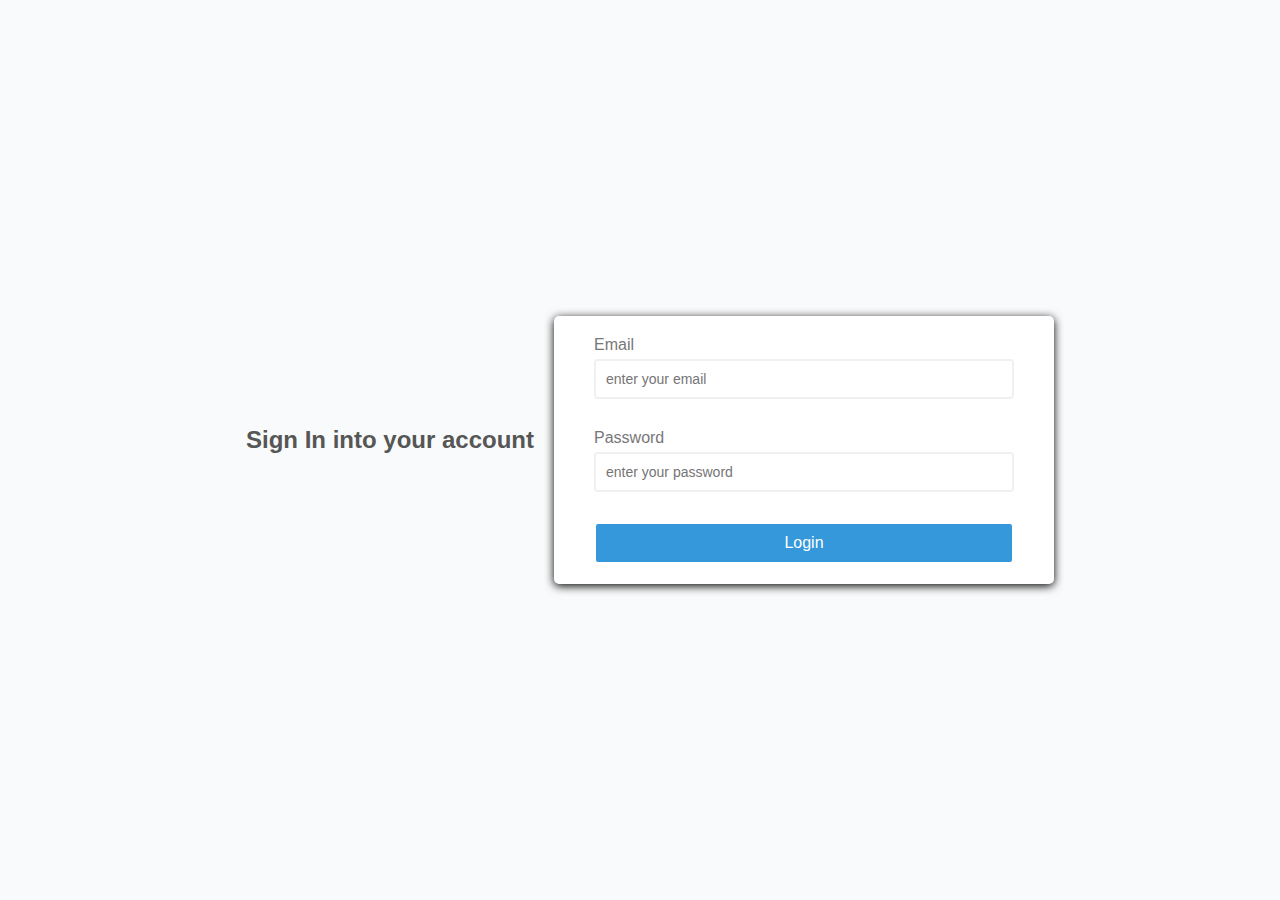
<file: signin.html>
<!DOCTYPE html>
<html lang="en">
<head>
    <meta charset="UTF-8">
    <meta name="viewport" content="width=device-width, initial-scale=1.0">
    <title>Sign In</title>
    <link rel="stylesheet" href="../css/styles.css">
</head>
<body>
    <h2>Sign In into your account</h2>
    <div class="container">
        <form id="form"> <!-- Added id="form" here -->
            <div class="form-control"> 
                <label for="email">Email</label>
                <input type="email" name="email" placeholder="enter your email" id="email">
            </div>

            <div class="form-control"> 
                <label for="password">Password</label>
                <input type="password" name="password" placeholder="enter your password" id="password">
                <small>Error message</small>
            </div>
            <button type="submit">Login</button> <!-- Changed id to type="submit" -->
        </form>
    </div>
    <div id="error"></div> <!-- Added a div to display error messages -->
    <script>
        // JavaScript code here
        const form = document.getElementById("form");
const email = document.getElementById("email");
const password = document.getElementById("password");

form.addEventListener("submit", function (e) {
    e.preventDefault();

    if (validateForm()) {
        const userData = getUserData();
        const enteredEmail = email.value.trim();
        const enteredPassword = password.value.trim();

        if (userData && userData.email === enteredEmail && userData.password === enteredPassword) {
            // Authentication successful, redirect to index.html
            window.location.href = "index.html";
        } else {
            // Invalid credentials
            showError("Invalid email or password");
        }
    }
});

function validateForm() {
    const emailValue = email.value.trim();
    const passwordValue = password.value.trim();

    if (emailValue === "") {
        showError("Email is required");
        return false;
    } else if (!isValidEmail(emailValue)) {
        showError("Email is not valid");
        return false;
    }

    if (passwordValue === "") {
        showError("Password is required");
        return false;
    }

    return true;
}

function showError(message) {
    const errorDiv = document.getElementById("error");
    errorDiv.innerText = message;
}

function isValidEmail(email) {
    const emailRegex = /^[^\s@]+@[^\s@]+\.[^\s@]+$/;
    return emailRegex.test(email);
}

function getUserData() {
    // Retrieve user data from localStorage
    const userDataJSON = localStorage.getItem("userData");
    return userDataJSON ? JSON.parse(userDataJSON) : null;
}

    </script>
</body>
</html>
</file>
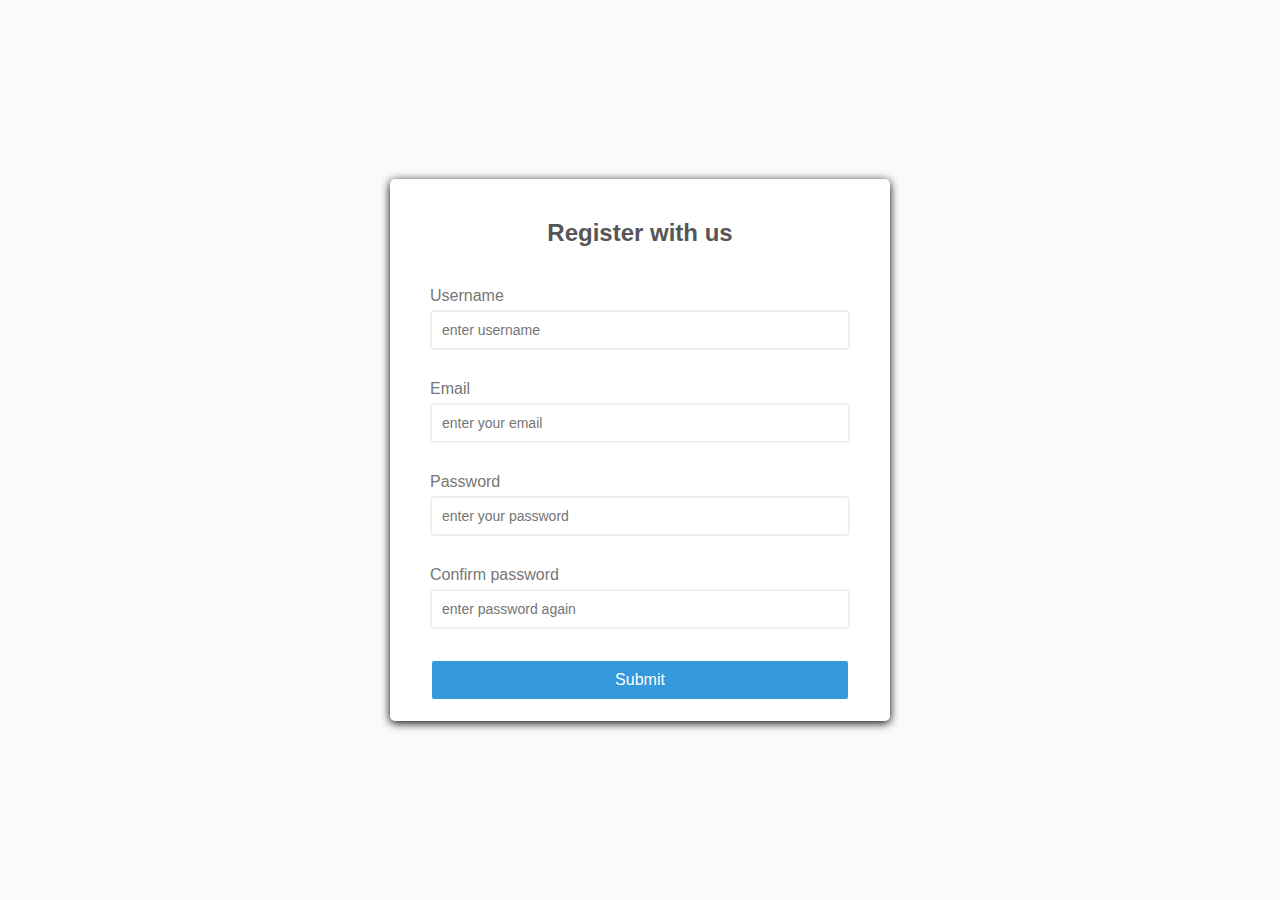
<file: signup.html>
<!DOCTYPE html>
<html lang="en">
<head>
    <meta charset="UTF-8">
    <meta name="viewport" content="width=device-width, initial-scale=1.0">
    <title>Form Validation</title>
    <link rel="stylesheet" href="../css/styles.css">
</head>
<body>
   
    <div class="container">

        <form id="form" class="form" >
            <h2>Register with us</h2>
            <div class="form-control"> 
                <label for="username">Username</label>
                <input type="text" name="username" placeholder="enter username" id="username">
                <small>Error message</small>
            </div>

            <div class="form-control"> 
                <label for="email">Email</label>
                <input type="email" name="email" placeholder="enter your email" id="email">
                <small>Error message</small>
            </div>

            <div class="form-control"> 
                <label for="password">Password</label>
                <input type="password" name="password" placeholder="enter your password" id="password">
                <small>Error message</small>
            </div>

            

            <div class="form-control"> 
                <label for="password2">Confirm password</label>
                <input type="password" name="password" placeholder="enter password again" id="password2">
                <small>Error message</small>
            </div>
            <button>Submit</button>
        </form>
   </div>

   <script src="../js/signup.js"></script>
</body>
</html>
</file>
<file: css/styles.css>
:root{
    --success-color:green;
    --error-color: red;
}

*{
    box-sizing: border-box;
}
body{
    background-color: #f9fafb;
    font-family: 'open sans', sans-serif;
    display: flex;
    align-items: center;
    justify-content: center;
    min-height: 100vh;
    margin: 0;

} 
.container{
    background-color: #fff;
    border-radius: 5px;
    box-shadow: 0 2px 10px rgba(0, 0, 0.9);
    width: 500px;
    padding: auto;
}h2{
    text-align: center;
    margin: 0 0 20px;
    padding: 20px;
    color: rgb(85, 86, 85);

}

form{
    padding: 20px 40px;
}
.form-control{
    margin-bottom: 10px;
    padding-bottom: 20px;
    position: relative;
}
.form-control label{
    color: #777;
    display: block;
    margin-bottom: 5px;
}
.form-control input{
    border: 2px solid #f0f0f0;
    border-radius: 4px;
    display: block;
    width: 100%;
    padding: 10px;
    font-size: 14px;
}
.form-control input:focus{
    border-color: #777;
    outline: 0;
}

.form-control.success input{
    border-color: var(--success-color) ;
}
.form-control.error input{
    border-color: var(--error-color);
}
.form-control small{
    color: var(--error-color);
    position: absolute;
    bottom: 0;
    left: 0;
    visibility: hidden;
}
.form-control.error small{
    visibility: visible;
     
}
form button{
    cursor: pointer;
    background-color: #3498db;
    border: 2px solid;  
    border-radius: 4px;
    color: white;
    display: block;
    font-size: 16px;
    padding: 10px;
    margin: top 20px; 
    width: 100%;
}
</file>
